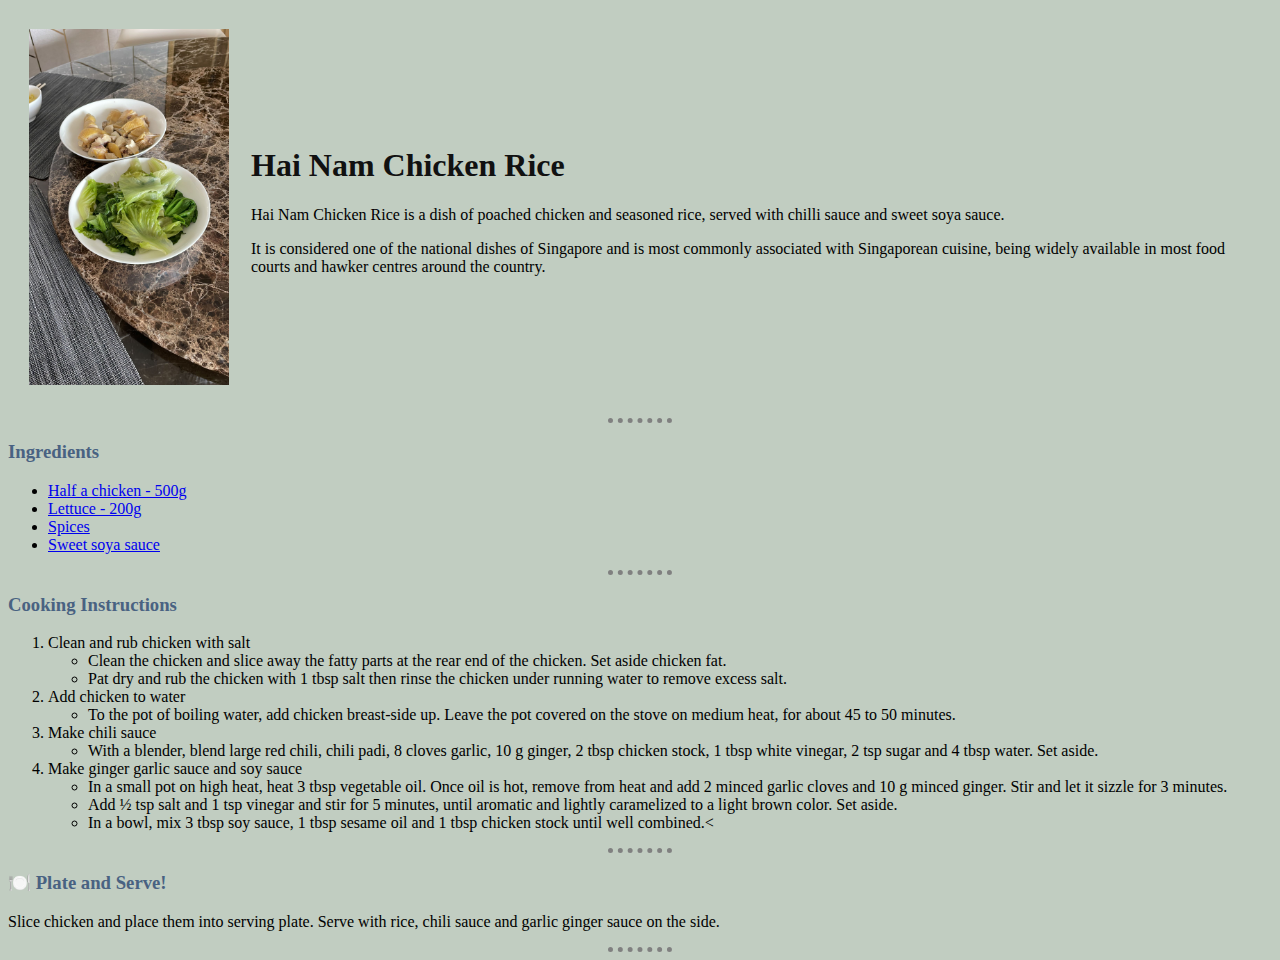
<file: index.html>
<!DOCTYPE html>
<html lang="en" dir="ltr">

<head>
  <meta charset="utf-8">
  <title>BC Specialities</title>
  <link rel="stylesheet" href="styles.css">

</head>

<body>
<table cellspacing="20">
  <tr>
    <td><img src="Set.jpeg" alt="Chicken Rice" width="200" ></td>
    <td>
      <h1>Hai Nam Chicken Rice</h1>
      <p>Hai Nam Chicken Rice is a dish of poached chicken and seasoned rice, served with chilli sauce and sweet soya sauce.</p>
      <p>It is considered one of the national dishes of Singapore and is most commonly
        associated with Singaporean cuisine, being widely available in most food courts
        and hawker centres around the country.
      </p>
    </td>
  </tr>
</table>

<hr>
<h3>Ingredients</h3>
<ul>
  <li><a href="chicken.html">Half a chicken - 500g</a></li>
  <li><a href="lettuce.html">Lettuce - 200g</a></li>
  <li><a href="spice.html">Spices</a></li>
  <li><a href="soyasauce.html">Sweet soya sauce</a></li>
</ul>
<hr>
<h3>Cooking Instructions</h3>
<ol>
  <li>Clean and rub chicken with salt</li>
  <ul>
    <li>Clean the chicken and slice away the fatty parts at the rear end of the chicken. Set aside chicken fat.</li>
    <li>Pat dry and rub the chicken with 1 tbsp salt then rinse the chicken under running water to remove excess salt.</ul>
  </ul>
  <li>Add chicken to water</li>
  <ul>
    <li>To the pot of boiling water, add chicken breast-side up. Leave the pot covered on the stove on medium heat, for about 45 to 50 minutes.</li>
  </ul>
  <li>Make chili sauce</li>
  <ul>
    <li>With a blender, blend large red chili, chili padi, 8 cloves garlic, 10 g ginger, 2 tbsp chicken stock, 1 tbsp white vinegar, 2 tsp sugar and 4 tbsp water. Set aside.</li>
  </ul>
  <li>Make ginger garlic sauce and soy sauce</li>
  <ul>
    <li>In a small pot on high heat, heat 3 tbsp vegetable oil. Once oil is hot, remove from heat and add 2 minced garlic cloves and 10 g minced ginger. Stir and let it sizzle for 3 minutes.</li>
    <li>Add ½ tsp salt and 1 tsp vinegar and stir for 5 minutes, until aromatic and lightly caramelized to a light brown color. Set aside.</li>
    <li>In a bowl, mix 3 tbsp soy sauce, 1 tbsp sesame oil and 1 tbsp chicken stock until well combined.<</li>
  </ul>

</ol>
<hr>
<h3>🍽️ Plate and Serve!</h3>
<p>Slice chicken and place them into serving plate. Serve with rice, chili sauce and garlic ginger sauce on the side.</p>

<hr>
</body>


</html>
</file>
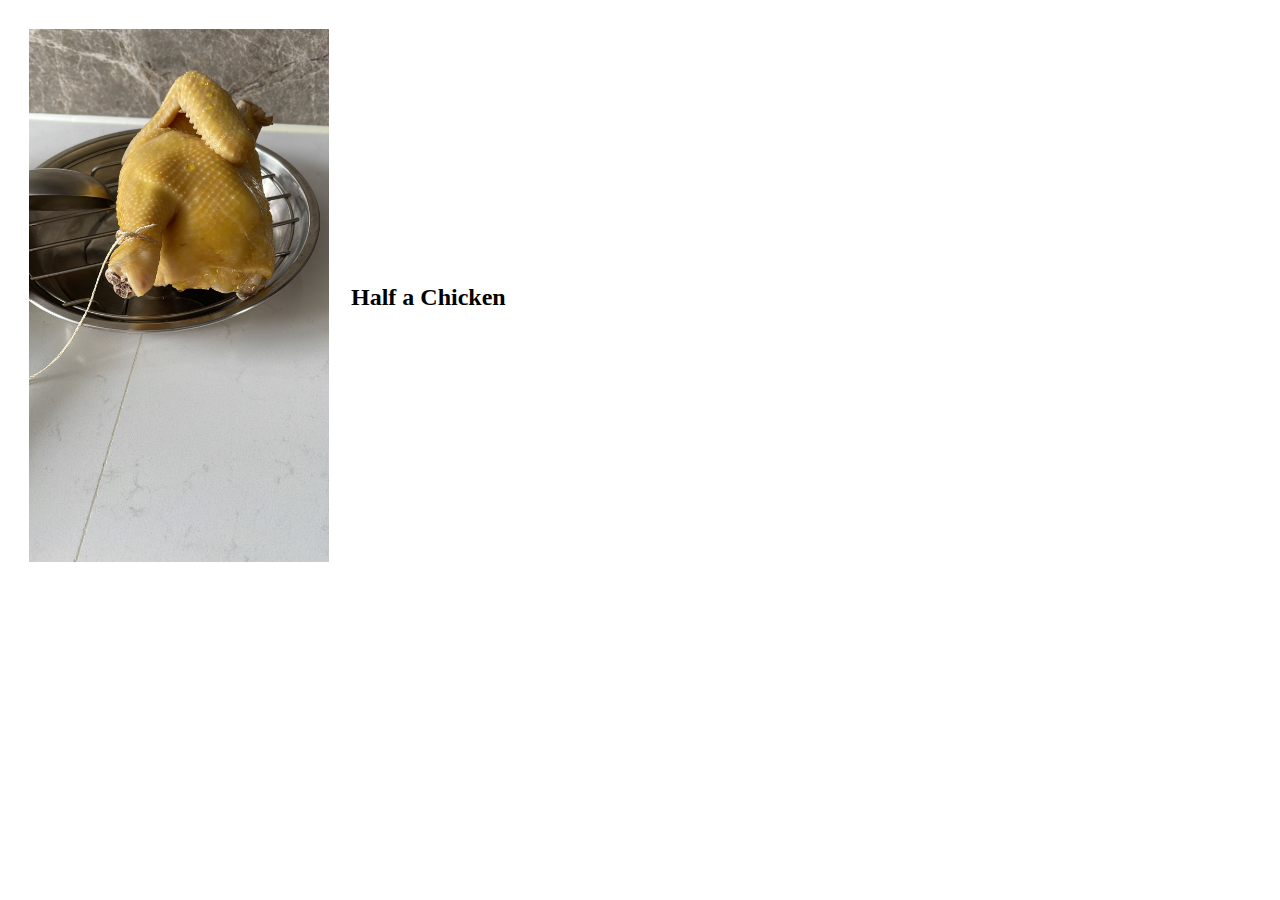
<file: chicken.html>
<!DOCTYPE html>
<html lang="en" dir="ltr">
  <head>
    <meta charset="utf-8">
    <title>BC Specialities</title>
  </head>


<body>
  <table cellspacing="20">
    <tr>
      <td><img src="Chicken.jpeg" alt="Chicken picture" width="300"></td>
      <td>
          <h2>Half a Chicken</h2>
      </td>
    </tr>
  </table>
</body>
</html>
</file>
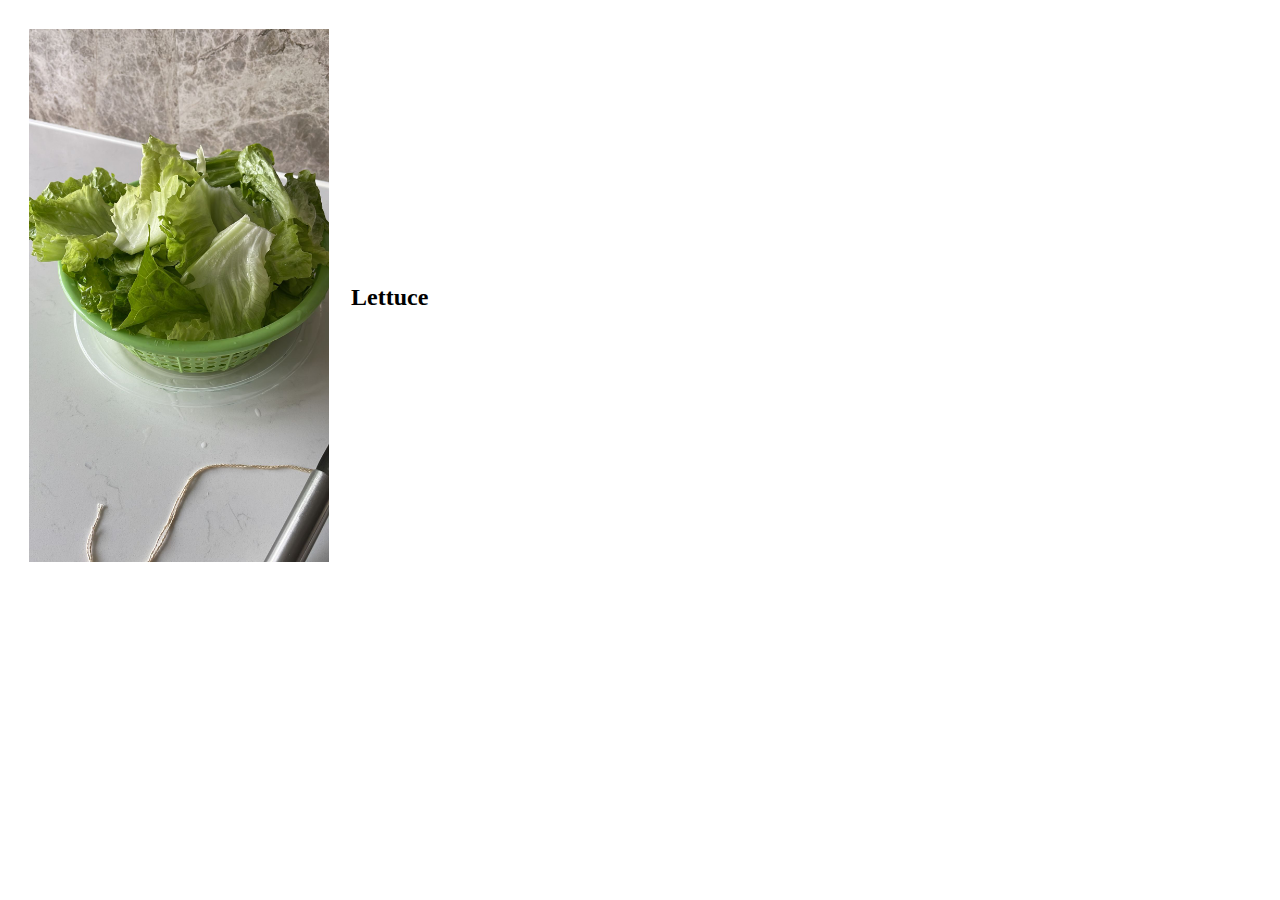
<file: lettuce.html>
<!DOCTYPE html>
<html lang="en" dir="ltr">
  <head>
    <meta charset="utf-8">
    <title>BC Specialities</title>
  </head>

  <body>
    <table cellspacing="20">
      <tr>
        <td><img src="Vege.jpeg" alt="Lettuce picture" width="300"></td>
        <td>
            <h2>Lettuce</h2>
        </td>
      </tr>
    </table>
  </body>
</html>
</file>
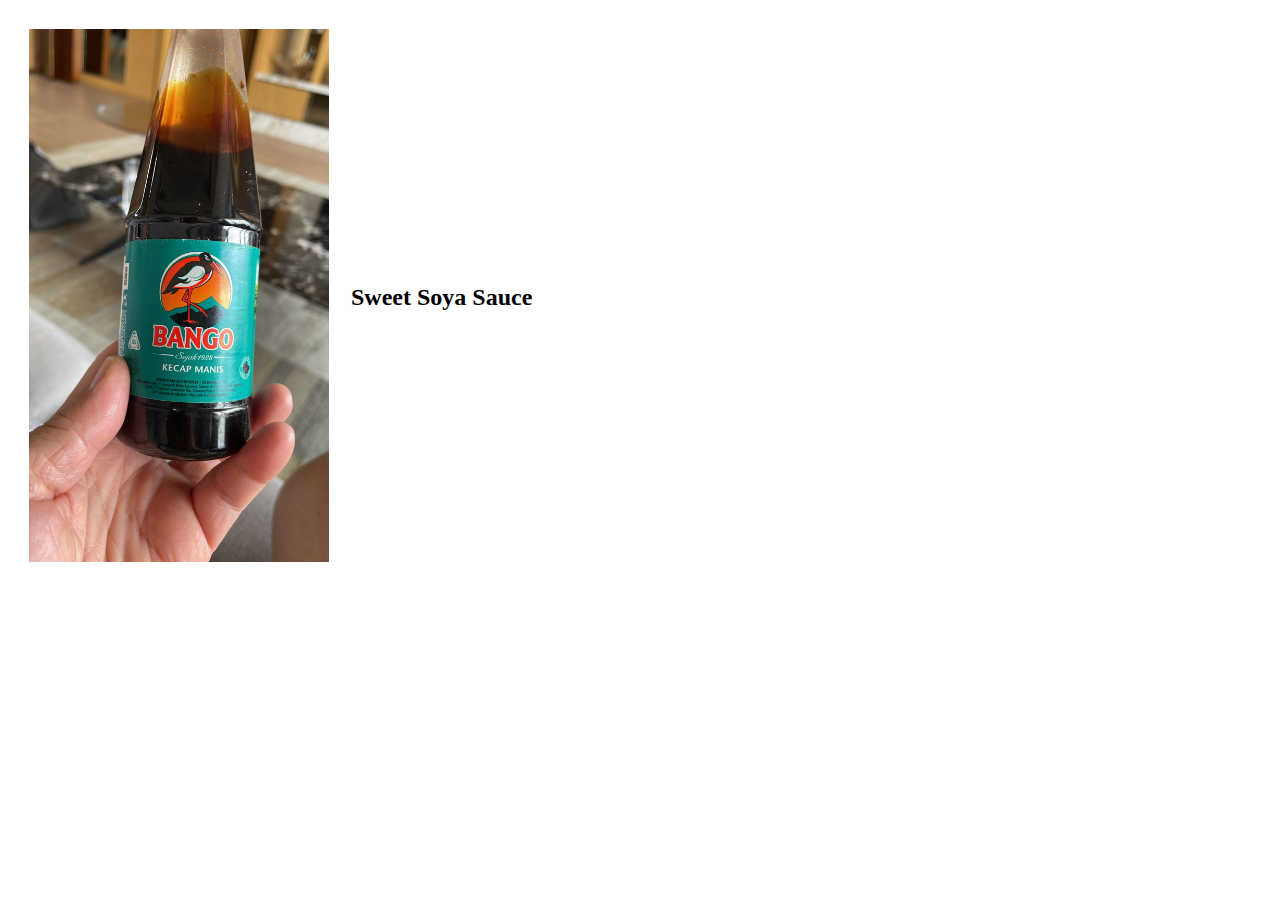
<file: soyasauce.html>
<!DOCTYPE html>
<html lang="en" dir="ltr">
  <head>
    <meta charset="utf-8">
    <title>BC Specialities</title>
  </head>
  <body>
    <table cellspacing="20">
      <tr>
        <td><img src="Sweet Soya Sauce.jpeg" alt="Sweet Soya Sauce" width="300"></td>
        <td>
            <h2>Sweet Soya Sauce</h2>
        </td>
      </tr>
    </table>
  </body>
</html>
</file>
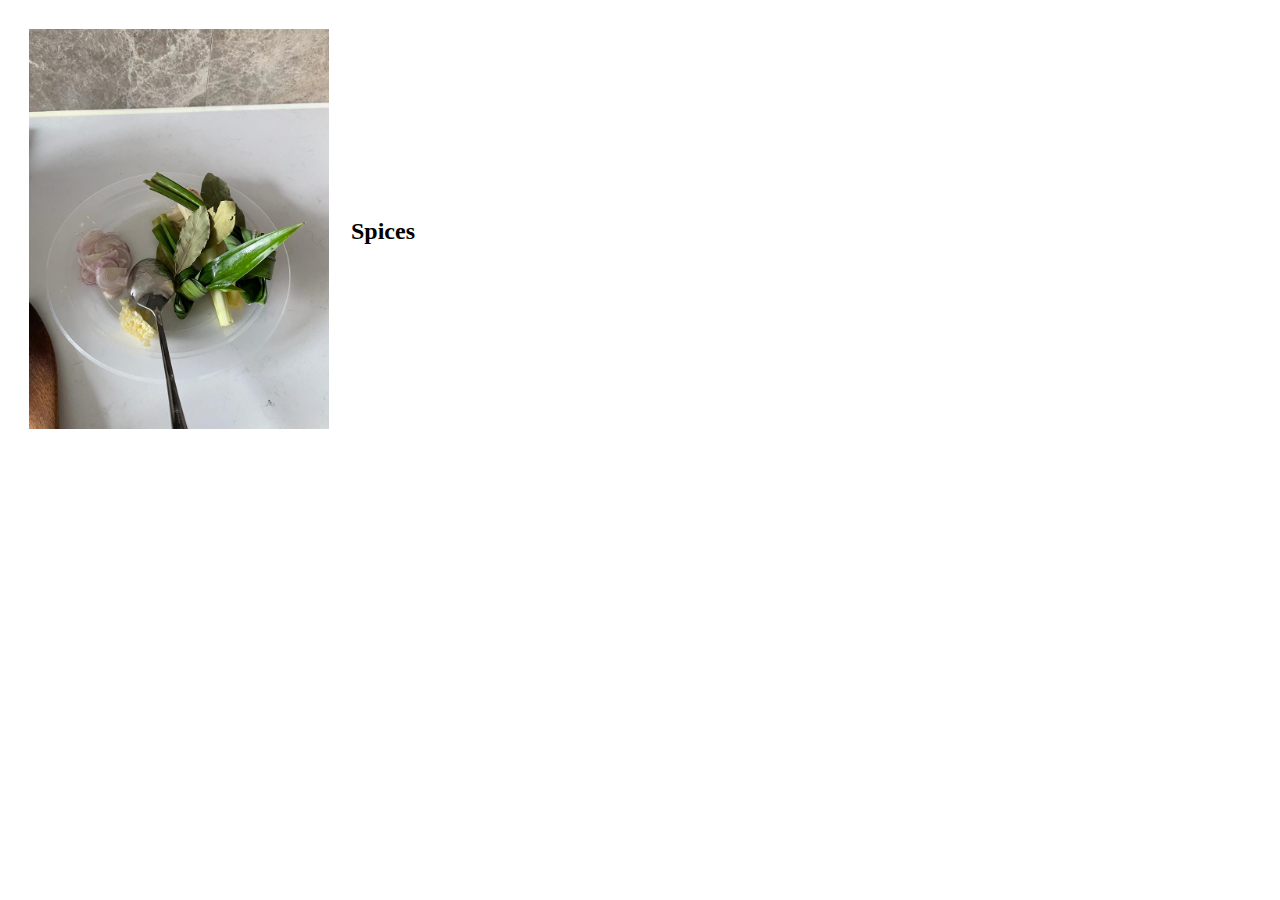
<file: spice.html>
<!DOCTYPE html>
<html lang="en" dir="ltr">
  <head>
    <meta charset="utf-8">
    <title>BC Specialities</title>
  </head>
  <body>
    <table cellspacing="20">
      <tr>
        <td><img src="Spices.jpeg" alt="Spices picture" width="300"></td>
        <td>
            <h2>Spices</h2>
        </td>
      </tr>
    </table>
  </body>
</html>
</file>
<file: styles.css>
body {
    background-color: #c1cdc1;
  }

  hr {
    border-style: none;
    border-top-style: dotted;
    border-color: grey;
    border-width: 5px;
    width: 5%;
  }
h3{
  color: #496282;
}
h1{
  color: #111111;
}
</file>
